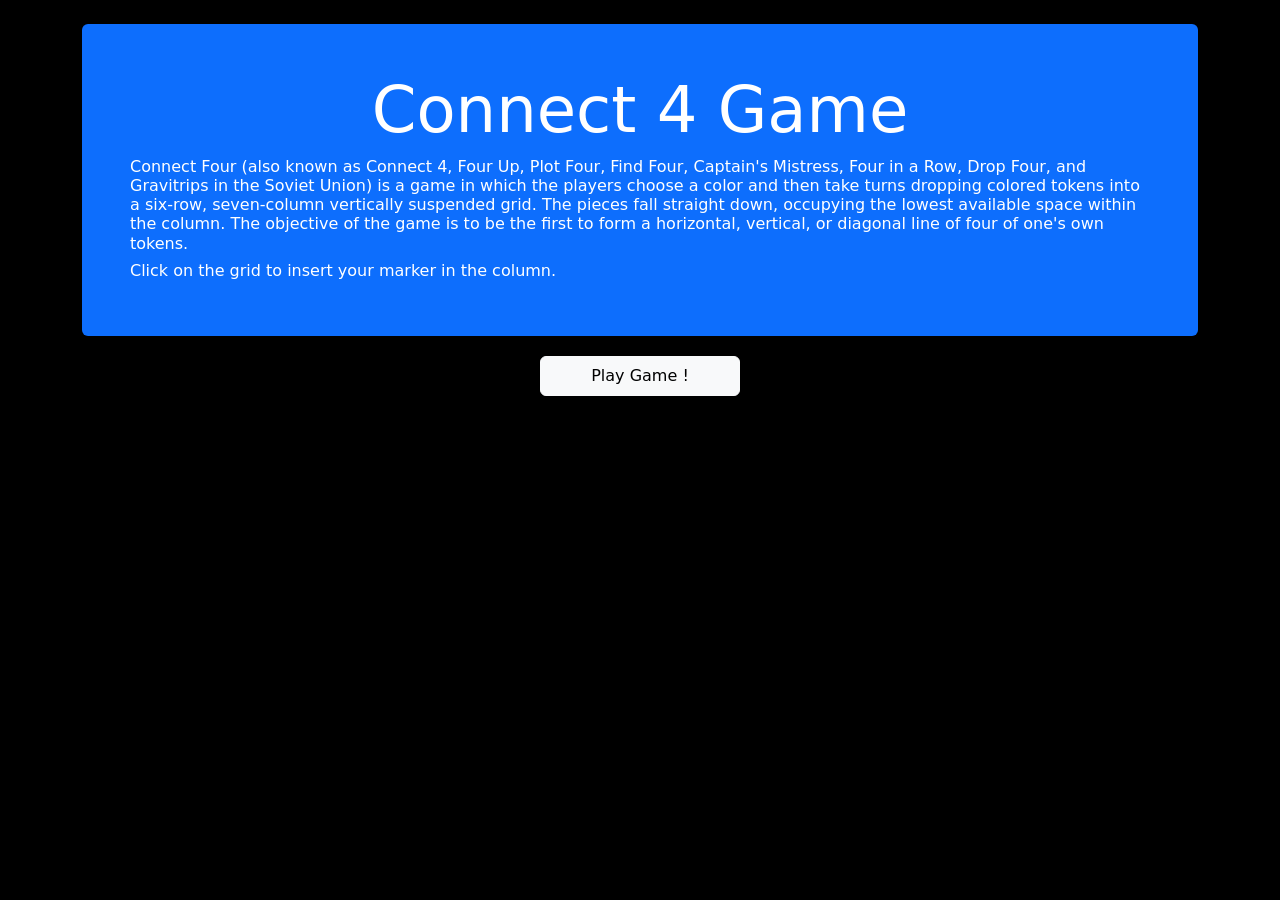
<file: index.html>
<!doctype html>
<html lang="en">

<head>
    <meta charset="utf-8">
    <meta name="viewport" content="width=device-width, initial-scale=1">
    <title>Connect Four Game</title>
    <link href="https://cdn.jsdelivr.net/npm/bootstrap@5.3.1/dist/css/bootstrap.min.css" rel="stylesheet"
        integrity="sha384-4bw+/aepP/YC94hEpVNVgiZdgIC5+VKNBQNGCHeKRQN+PtmoHDEXuppvnDJzQIu9" crossorigin="anonymous">
    <link rel="stylesheet" href="connect4.css">
    <script src="https://code.jquery.com/jquery-3.7.0.min.js"></script>
</head>

<body>
    <div class="container">

        <div class="mt-4 p-5 bg-primary text-white rounded">
            <h1>Connect 4 Game</h1>
            <h2>Connect Four (also known as Connect 4, Four Up, Plot Four, Find Four, Captain's Mistress, Four in a Row,
                Drop Four, and Gravitrips in the Soviet Union) is a game in which the players choose a color and then
                take turns dropping colored tokens into a six-row, seven-column vertically suspended grid. The pieces
                fall straight down, occupying the lowest available space within the column. The objective of the game is
                to be the first to form a horizontal, vertical, or diagonal line of four of one's own tokens.
            </h2>
            <h2>
                Click on the grid to insert your marker in the column.

            </h2>
        </div>


         <button type="button" class="btn btn-light" id="restart-button">Play Game !</button>




    </div>

    <div class="container">
        <table class="board">

            <tr class="d-table-row">
                <td><button type="button"></button></td>
                <td><button type="button"></button></td>
                <td><button type="button"></button></td>
                <td><button type="button"></button></td>
                <td><button type="button"></button></td>
                <td><button type="button"></button></td>
                <td><button type="button"></button></td>



            </tr>
            <tr class="d-table-row">
                <td><button type="button"></button></td>
                <td><button type="button"></button></td>
                <td><button type="button"></button></td>
                <td><button type="button"></button></td>
                <td><button type="button"></button></td>
                <td><button type="button"></button></td>
                <td><button type="button"></button></td>



            </tr>
            <tr class="d-table-row">
                <td><button type="button"></button></td>
                <td><button type="button"></button></td>
                <td><button type="button"></button></td>
                <td><button type="button"></button></td>
                <td><button type="button"></button></td>
                <td><button type="button"></button></td>
                <td><button type="button"></button></td>



            </tr>
            <tr class="d-table-row">
                <td><button type="button"></button></td>
                <td><button type="button"></button></td>
                <td><button type="button"></button></td>
                <td><button type="button"></button></td>
                <td><button type="button"></button></td>
                <td><button type="button"></button></td>
                <td><button type="button"></button></td>



            </tr>
            <tr class="d-table-row">
                <td><button type="button"></button></td>
                <td><button type="button"></button></td>
                <td><button type="button"></button></td>
                <td><button type="button"></button></td>
                <td><button type="button"></button></td>
                <td><button type="button"></button></td>
                <td><button type="button"></button></td>



            </tr>
            <tr class="d-table-row">
                <td><button type="button"></button></td>
                <td><button type="button"></button></td>
                <td><button type="button"></button></td>
                <td><button type="button"></button></td>
                <td><button type="button"></button></td>
                <td><button type="button"></button></td>
                <td><button type="button"></button></td>



            </tr>

        </table>

        <button type="button" class="btn btn-light" id="clear-button">Clear Board</button>
        <button type="button" class="btn btn-light" id="back-button">Back</button>
    </div>
    <script src="https://cdn.jsdelivr.net/npm/bootstrap@5.3.1/dist/js/bootstrap.bundle.min.js"
        integrity="sha384-HwwvtgBNo3bZJJLYd8oVXjrBZt8cqVSpeBNS5n7C8IVInixGAoxmnlMuBnhbgrkm"
        crossorigin="anonymous"></script>
    <script src="https://cdn.jsdelivr.net/npm/@popperjs/core@2.11.8/dist/umd/popper.min.js"
        integrity="sha384-I7E8VVD/ismYTF4hNIPjVp/Zjvgyol6VFvRkX/vR+Vc4jQkC+hVqc2pM8ODewa9r"
        crossorigin="anonymous"></script>
    <script src="https://cdn.jsdelivr.net/npm/bootstrap@5.3.1/dist/js/bootstrap.min.js"
        integrity="sha384-Rx+T1VzGupg4BHQYs2gCW9It+akI2MM/mndMCy36UVfodzcJcF0GGLxZIzObiEfa"
        crossorigin="anonymous"></script>
    <script src="connect4.js"></script>
</body>

</html>
</file>
<file: connect4.css>
h1{
    font-size: 4em;
}

h2{
    font-size: 1em;
    text-align: left;
}

h3{
    margin: 20px auto 10px auto;
}

.board button{
    background-color: gray;


    border: 3px solid white;
    border-radius: 2em;
    height: 4em;
    width: 4em;
    
}

.container{
    text-align: center;
    align-self: center;
}

table{
    margin: 30px auto auto auto ;
    border-collapse: separate;
    border-spacing: 0.4em;
    
}



.btn-light{
    margin: 20px auto 20px auto;
    height: 40px;
    width: 200px;
}



body{
    background-color: black;

}

.blue{
    background-color: blue;
}

.red{
    background-color: red;
}
</file>
